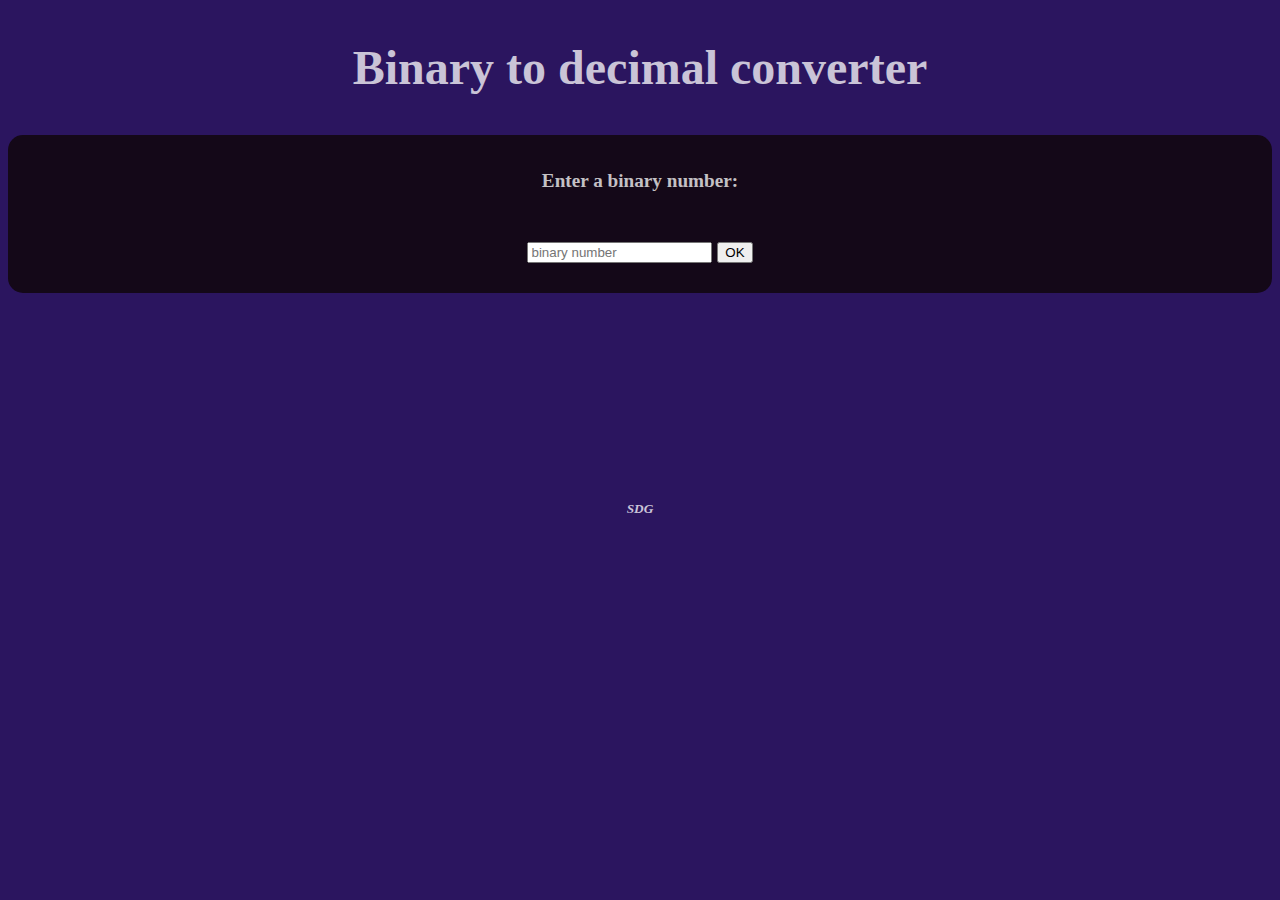
<file: index.html>
<!DOCTYPE html>
<html lang="en">
<head>
    <meta charset="UTF-8">
    <meta name="viewport" content="width=device-width, initial-scale=1.0">
    <title>Binary to decimal converter</title>
    <link rel="stylesheet" href="bin2dec.css">
</head>
<body>
    <header>
        <h2>Binary to decimal converter</h2>
    </header>
    <div id="inp">
        <h4>Enter a binary number:</h4>
        <br>
        <input type="number" id="bin" placeholder="binary number" onkeypress="adviseNBin()">
        <input type="button" id="button" value="OK" onclick="bintdec()">
    </div>
    <br>
    <div id="res">
        
    </div>
    <br>
    <footer id="dh">
        <h5><i> SDG </i></h5>
    </footer>
    <script src="bin2dec.js"></script>
</body>
</html>
</file>
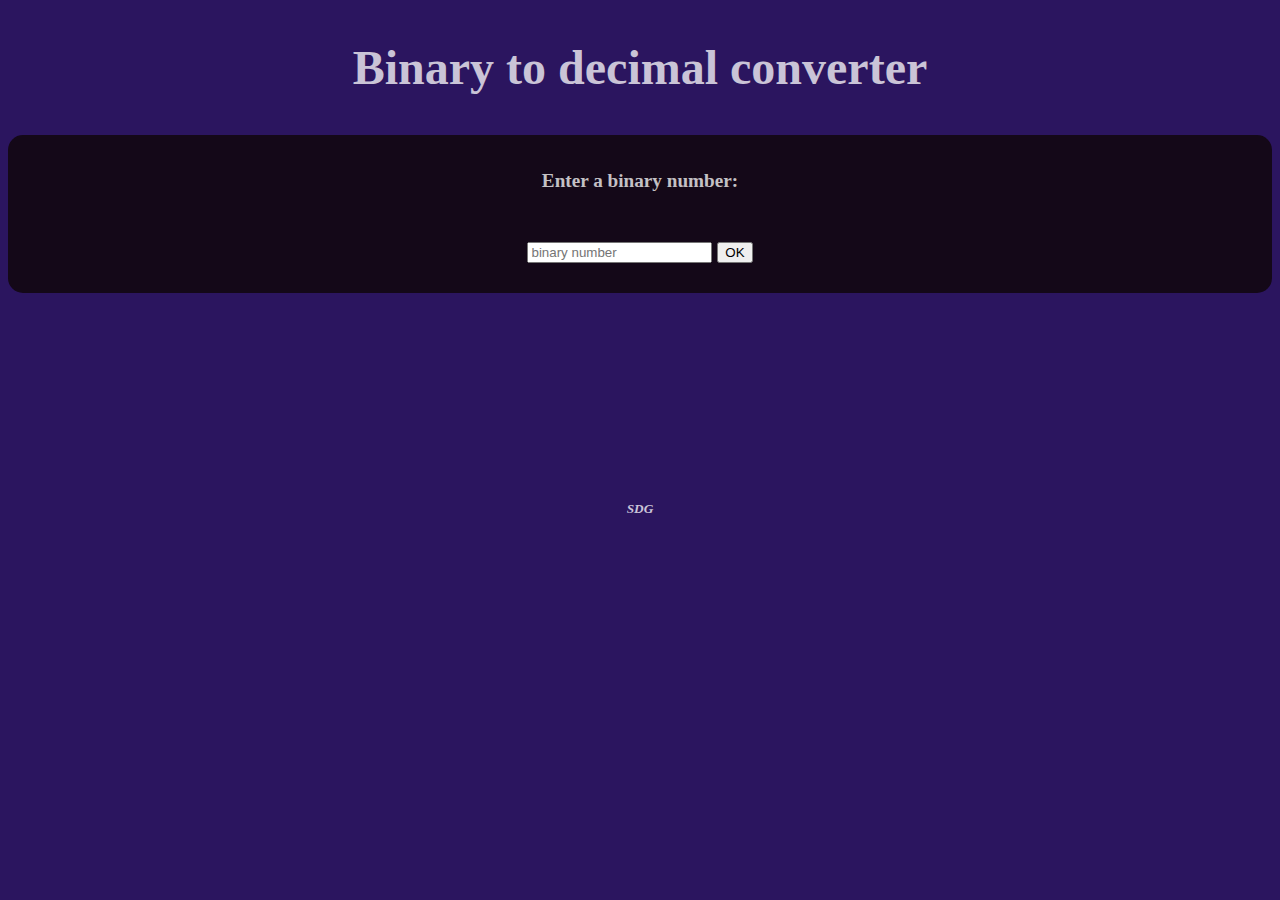
<file: bin2dec.html>
<!DOCTYPE html>
<html lang="en">
<head>
    <meta charset="UTF-8">
    <meta name="viewport" content="width=device-width, initial-scale=1.0">
    <title>Binary to decimal converter</title>
    <link rel="stylesheet" href="bin2dec.css">
</head>
<body>
    <header>
        <h2>Binary to decimal converter</h2>
    </header>
    <div id="inp">
        <h4>Enter a binary number:</h4>
        <br>
        <input type="number" id="bin" placeholder="binary number" onkeypress="adviseNBin()">
        <input type="button" id="button" value="OK" onclick="bintdec()">
    </div>
    <br>
    <div id="res">
        
    </div>
    <br>
    <footer id="dh">
        <h5><i> SDG </i></h5>
    </footer>
    <script src="bin2dec.js"></script>
</body>
</html>
</file>
<file: bin2dec.css>
body{
    background-color: rgba(43, 21, 95, 1);
    color: rgba(255, 255, 255, 0.75);
}
header{
    text-align: center;
    font-size: 32px;
}
div{
    text-align: center;
    font-size: larger
}
#inp{
    background-color: rgb(20, 8, 24);
    border-radius: 15px;
    padding-top: 10px;
    padding-bottom: 30px;

}
#dh{
    padding-top: 150px;
    text-align: center;
}
</file>
